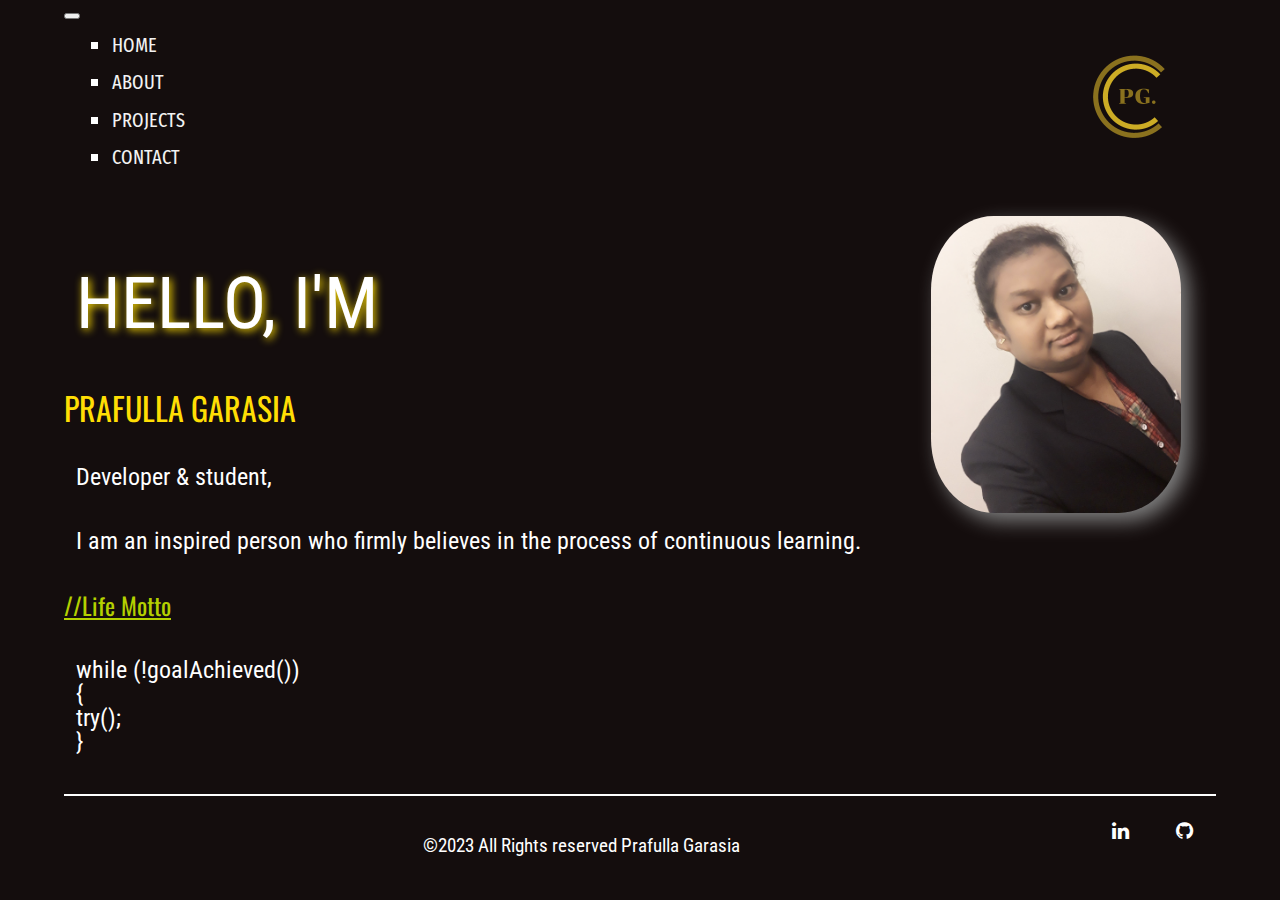
<file: Index.html>
<!-- 
	 Assignment: Fianl_Portfolio 
   	 Author: Prafulla Kalusinh Garasia 
	 Student Number: 0797964 
   	 Date: 2023-04-01
	 Filename: Index.html -->

     <!DOCTYPE html>
     <html lang="en">
         <head> 
             <title>Index</title>
             <meta charset="utf-8"/>
             <meta name="viewport" content="width=device-width, inital-scale=1.0"/>
             <link rel="stylesheet" href="https://cdn.jsdelivr.net/npm/bootstrap@4.5.3/dist/css/bootstrap.min.css" integrity="sha384-TX8t27EcRE3e/ihU7zmQxVncDAy5uIKz4rEkgIXeMed4M0jlfIDPvg6uqKI2xXr2" crossorigin="anonymous">
             <link rel="stylesheet" href="https://cdnjs.cloudflare.com/ajax/libs/font-awesome/4.7.0/css/font-awesome.min.css">
             <link href="css/myersReset.css" rel="stylesheet" />
             <link href="css/Portfolio.css" rel="stylesheet" />
             <link href="https://fonts.googleapis.com/css2?family=Vollkorn:ital@1&display=swap" rel="stylesheet">
             <link href="https://fonts.googleapis.com/css2?family=Roboto+Condensed&display=swap" rel="stylesheet">
             <link href="https://fonts.googleapis.com/css2?family=Oswald:wght@500&display=swap" rel="stylesheet">
             <link href="https://fonts.googleapis.com/css2?family=Fira+Sans+Extra+Condensed&display=swap" rel="stylesheet">
             <link href="https://fonts.googleapis.com/css2?family=Fira+Sans+Extra+Condensed:ital@1&display=swap" rel="stylesheet">
             <link href="https://fonts.googleapis.com/css2?family=Libre+Bodoni:wght@700&display=swap" rel="stylesheet">
         </head>
         <body>
            <main>
            <script src="https://code.jquery.com/jquery-3.5.1.min.js" integrity="sha256-9/aliU8dGd2tb6OSsuzixeV4y/faTqgFtohetphbbj0=" crossorigin="anonymous"></script>
            <script src="https://cdn.jsdelivr.net/npm/bootstrap@4.5.3/dist/js/bootstrap.bundle.min.js" integrity="sha384-ho+j7jyWK8fNQe+A12Hb8AhRq26LrZ/JpcUGGOn+Y7RsweNrtN/tE3MoK7ZeZDyx" crossorigin="anonymous"></script>
                    <header>
                        <nav class="navbar navbar-expand-md">
                            <a class="navbar-brand" href="Index.html">
                                <!-- <img src="Logo.png" width="100" height="50" alt="Logo"> -->
                                <img src="img/Logo_Black.png" alt="Logo">
                            </a>
                            <button class="navbar-toggler navbar-dark" type="button" data-toggle="collapse" data-target="#main-navigation">
                                <span class="navbar-toggler-icon"></span>
                            </button>
                            <div class="collapse navbar-collapse" id="main-navigation">
                                <ul class="navbar-nav">
                                    <li class="nav-item">
                                        <a class="nav-link" href="Index.html">Home</a>
                                    </li>
                                    <li class="nav-item">
                                        <a class="nav-link" href="About.html">About</a>
                                    </li>
                                    <li class="nav-item">
                                        <a class="nav-link" href="Project.html">Projects</a>
                                    </li>
                                    <li class="nav-iten">
                                        <a class="nav-link" href="Contact.html">Contact</a>
                                    </li>
                                </ul>
                            </div>
                        </nav>
                    </header>

                 
                 <article>
                        <img src="img/Prafulla.png" alt="Prafulla_Photo">
                        <div class="header">
                            <p>Hello, I'm</p>
                          </div>
                          
                    
                    <h2>Prafulla Garasia</h2>
                    <p>Developer & student,</p>
                        <p>I am an inspired person who firmly believes in the process of continuous learning.</p>
                 </article>
    <!-- <section>
    <h3>//life motto</h3>
    <pre><code>
    while (!goalAchieved())
    {
        try();
    }
    </code></pre>        
    </section> -->

    <section>
        <h3>//life motto</h3>
        
        <p>
            while (!goalAchieved())<br>
        {<br>
            try();<br>
        }<br>
        </p>
                
        </section>
                 
</main>
             
            <footer>
                <!--<a href="#" class="fa fa-instagram"></a>-->
                <a href="https://github.com/PrafullaGarasia" class="fa fa-github"></a>
                <a href="https://www.linkedin.com/in/prafulla-garasia-87a31a222/" class="fa fa-linkedin"></a>
                <p>&copy;2023 All Rights reserved Prafulla Garasia</p>
            </footer>
         </body>
     </html>
</file>
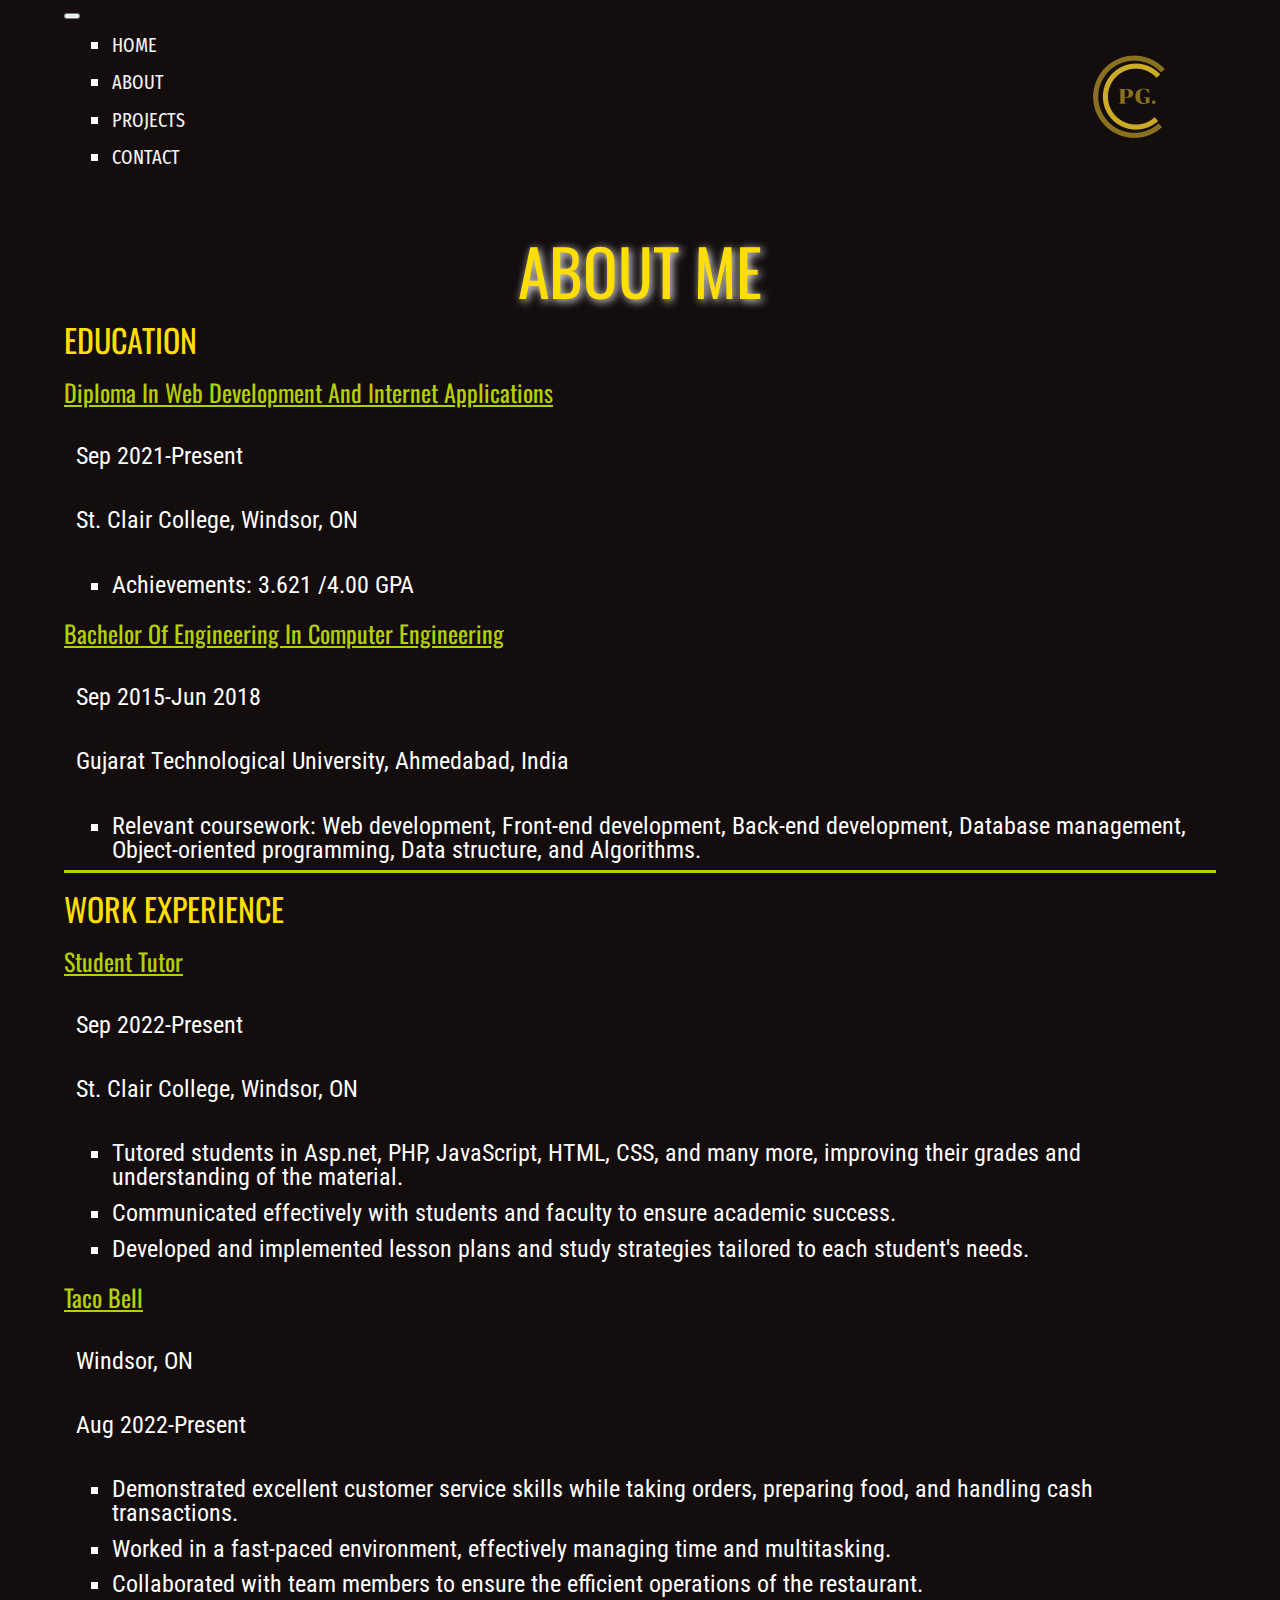
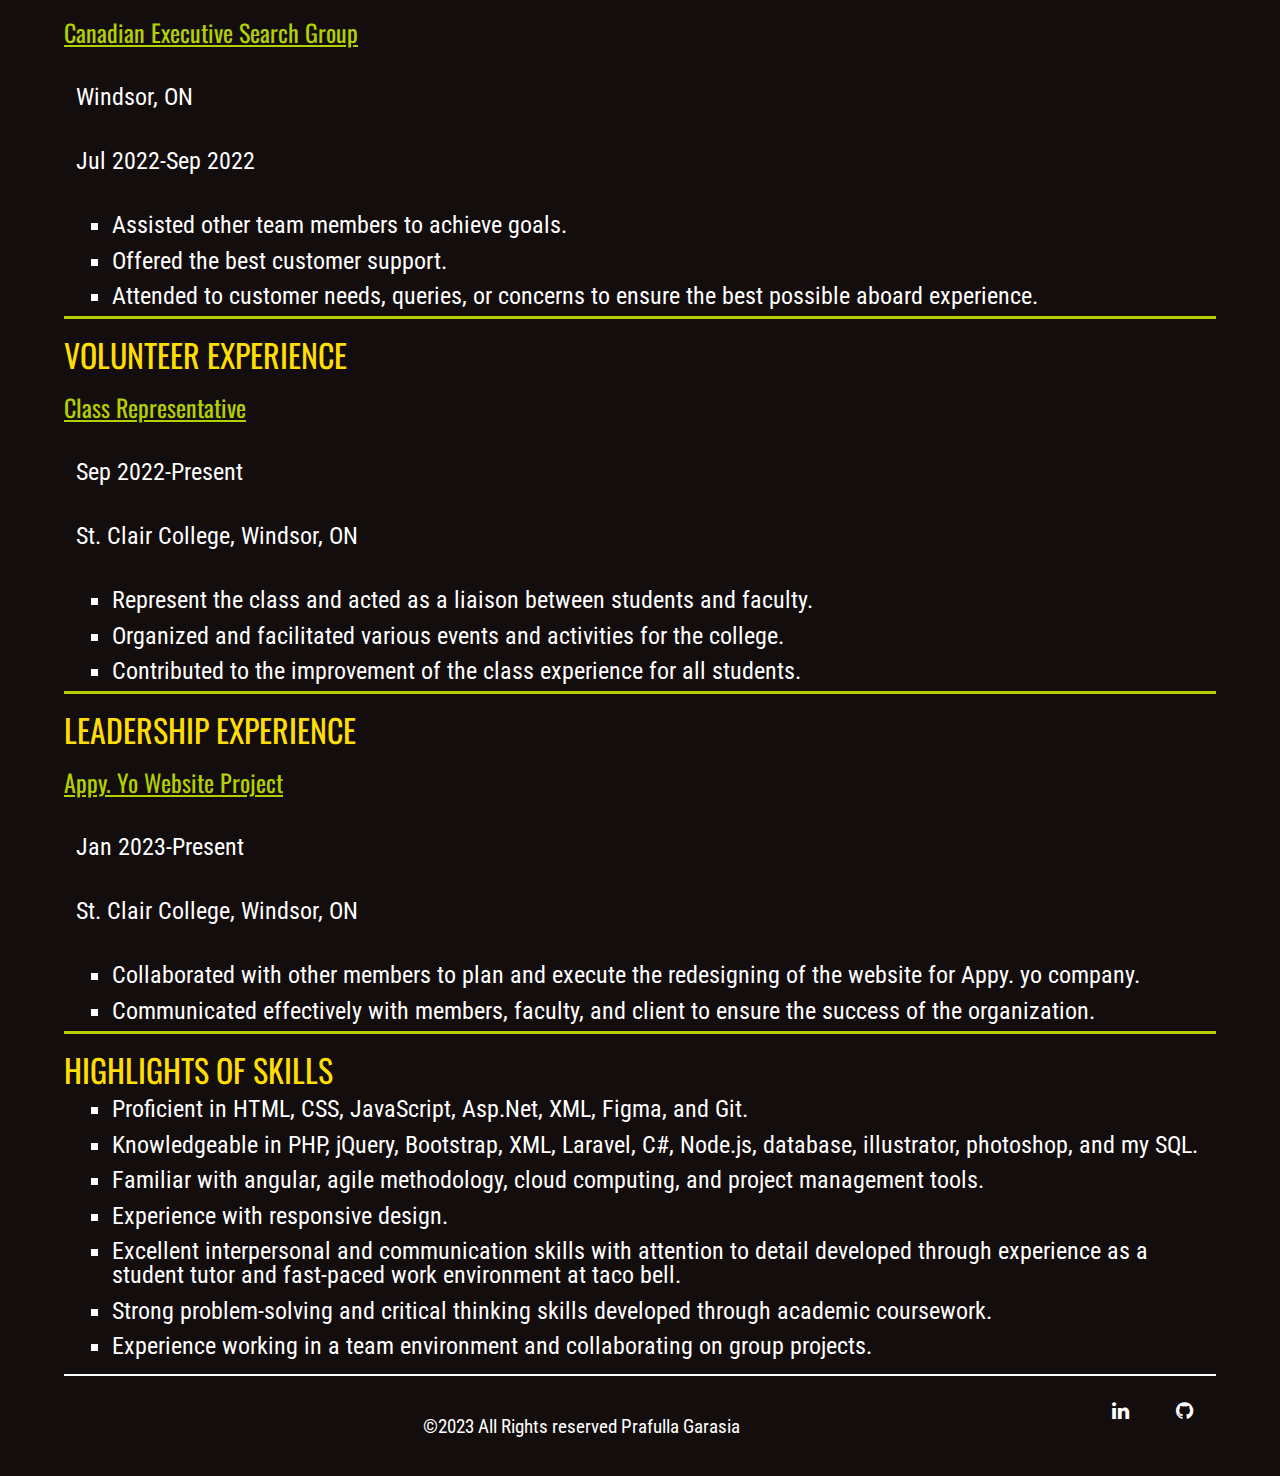
<file: About.html>
<!-- 
	Assignment: Fianl_Portfolio 
  Author: Prafulla Kalusinh Garasia 
	Student Number: 0797964 
  Date: 2023-04-01
	Filename: About.html -->

     <!DOCTYPE html>
     <html lang="en">
         <head> 
             <title>About</title>
             <meta charset="utf-8"/>
             <meta name="viewport" content="width=device-width, inital-scale=1.0"/>
             <link rel="stylesheet" href="https://cdn.jsdelivr.net/npm/bootstrap@4.5.3/dist/css/bootstrap.min.css" integrity="sha384-TX8t27EcRE3e/ihU7zmQxVncDAy5uIKz4rEkgIXeMed4M0jlfIDPvg6uqKI2xXr2" crossorigin="anonymous">
             <link rel="stylesheet" href="https://cdnjs.cloudflare.com/ajax/libs/font-awesome/4.7.0/css/font-awesome.min.css">
             <link href="css/myersReset.css" rel="stylesheet" />
             <link href="css/Portfolio.css" rel="stylesheet" />
             <link href="https://fonts.googleapis.com/css2?family=Vollkorn:ital@1&display=swap" rel="stylesheet">
             <link href="https://fonts.googleapis.com/css2?family=Roboto+Condensed&display=swap" rel="stylesheet">
             <link href="https://fonts.googleapis.com/css2?family=Oswald:wght@500&display=swap" rel="stylesheet">
             <link href="https://fonts.googleapis.com/css2?family=Fira+Sans+Extra+Condensed&display=swap" rel="stylesheet">
             <link href="https://fonts.googleapis.com/css2?family=Fira+Sans+Extra+Condensed:ital@1&display=swap" rel="stylesheet">
             <link href="https://fonts.googleapis.com/css2?family=Libre+Bodoni:wght@700&display=swap" rel="stylesheet">
         </head>
         <body>
             <main>
                <script src="https://code.jquery.com/jquery-3.5.1.min.js" integrity="sha256-9/aliU8dGd2tb6OSsuzixeV4y/faTqgFtohetphbbj0=" crossorigin="anonymous"></script>
                <script src="https://cdn.jsdelivr.net/npm/bootstrap@4.5.3/dist/js/bootstrap.bundle.min.js" integrity="sha384-ho+j7jyWK8fNQe+A12Hb8AhRq26LrZ/JpcUGGOn+Y7RsweNrtN/tE3MoK7ZeZDyx" crossorigin="anonymous"></script>
                    <header>
                        <nav class="navbar navbar-expand-md">
                            <a class="navbar-brand" href="Index.html">
                                <img src="img/Logo_Black.png" alt="Logo">
                            </a>
                            <button class="navbar-toggler navbar-dark" type="button" data-toggle="collapse" data-target="#main-navigation">
                                <span class="navbar-toggler-icon"></span>
                            </button>
                            <div class="collapse navbar-collapse" id="main-navigation">
                                <ul class="navbar-nav">
                                    <li class="nav-item">
                                        <a class="nav-link" href="Index.html">Home</a>
                                    </li>
                                    <li class="nav-item">
                                        <a class="nav-link" href="About.html">About</a>
                                    </li>
                                    <li class="nav-item">
                                        <a class="nav-link" href="Project.html">Projects</a>
                                    </li>
                                    <li class="nav-iten">
                                        <a class="nav-link" href="Contact.html">Contact</a>
                                    </li>
                                </ul>
                            </div>
                        </nav>
                    </header>
                    <h1>About Me</h1>
                    <div class="skills-section">
                        <h2>EDUCATION</h2>
                        <div class="education-item">
                          <h3>Diploma in Web Development and Internet Applications</h3>
                          <p>Sep 2021-Present</p>
                          <p>St. Clair College, Windsor, ON</p>
                          <ul>
                            <li>Achievements: 3.621 /4.00 GPA</li>
                          </ul>
                        </div>

                        <div class="education-item">
                          <h3>Bachelor of Engineering in Computer Engineering</h3>
                          <p>Sep 2015-Jun 2018</p>
                          <p>Gujarat Technological University, Ahmedabad, India</p>
                          <ul>
                            <li>Relevant coursework: Web development, Front-end development, Back-end development, Database management, Object-oriented programming, Data structure, and Algorithms.</li>
                          </ul>
                        </div>
                        <hr size="3" color="#B4D000">
                        <h2>WORK EXPERIENCE</h2>
                        <div class="work-experience-item">
                          <h3>Student Tutor</h3>
                          <p>Sep 2022-Present</p>
                          <p>St. Clair College, Windsor, ON</p>
                          <ul>
                            <li>Tutored students in Asp.net, PHP, JavaScript, HTML, CSS, and many more, improving their grades and understanding of the material.</li>
                            <li>Communicated effectively with students and faculty to ensure academic success.</li>
                            <li>Developed and implemented lesson plans and study strategies tailored to each student's needs.</li>
                          </ul>
                        </div>
                        <div class="work-experience-item">
                          <h3>Taco Bell</h3>
                          <p>Windsor, ON</p>
                          <p>Aug 2022-Present</p>
                          <ul>
                            <li>Demonstrated excellent customer service skills while taking orders, preparing food, and handling cash transactions.</li>
                            <li>Worked in a fast-paced environment, effectively managing time and multitasking.</li>
                            <li>Collaborated with team members to ensure the efficient operations of the restaurant.</li>
                          </ul>
                        </div>
                        <div class="work-experience-item">
                          <h3>Canadian Executive Search Group</h3>
                          <p>Windsor, ON</p>
                          <p>Jul 2022-Sep 2022</p>
                          <ul>
                            <li>Assisted other team members to achieve goals.</li>
                            <li>Offered the best customer support.</li>
                            <li>Attended to customer needs, queries, or concerns to ensure the best possible aboard experience.</li>
                          </ul>
                        </div>
                      
                        <hr size="3" color="#B4D000">
                    <div class="experience-section">
                        <h2>VOLUNTEER EXPERIENCE</h2>
                        <div class="experience-item">
                          <h3>Class Representative</h3>
                          <p>Sep 2022-Present</p>
                          <p>St. Clair College, Windsor, ON</p>
                          <ul>
                            <li>Represent the class and acted as a liaison between students and faculty.</li>
                            <li>Organized and facilitated various events and activities for the college.</li>
                            <li>Contributed to the improvement of the class experience for all students.</li>
                          </ul>
                        </div>
                        <hr size="3" color="#B4D000">
                        <h2>LEADERSHIP EXPERIENCE</h2>
                        <div class="experience-item">
                          <h3>Appy. yo Website Project</h3>
                          <p>Jan 2023-Present</p>
                          <p>St. Clair College, Windsor, ON</p>
                          <ul>
                            <li>Collaborated with other members to plan and execute the redesigning of the website for Appy. yo company.</li>
                            <li>Communicated effectively with members, faculty, and client to ensure the success of the organization.</li>
                          </ul>
                        </div>
                      </div>
                      <hr size="3" color="#B4D000">
                      <h2>HIGHLIGHTS OF SKILLS</h2>
                      
                        <ul>
                          <li>Proficient in HTML, CSS, JavaScript, Asp.Net, XML, Figma, and Git.</li>
                          <li>Knowledgeable in PHP, jQuery, Bootstrap, XML, Laravel, C#, Node.js, database, illustrator, photoshop, and my SQL.</li>
                          <li>Familiar with angular, agile methodology, cloud computing, and project management tools.</li>
                          <li>Experience with responsive design.</li>
                          <li>Excellent interpersonal and communication skills with attention to detail developed through experience as a student tutor and fast-paced work environment at taco bell.</li>
                          <li>Strong problem-solving and critical thinking skills developed through academic coursework.</li>
                          <li>Experience working in a team environment and collaborating on group projects.</li>
                        </ul>
                        <br>
                    
             </main>
             
             <footer>
                 <!--<a href="#" class="fa fa-instagram"></a>
                     <a href="#" class="fa fa-facebook"></a>-->
                 <a href="https://github.com/PrafullaGarasia" class="fa fa-github"></a>
                 <a href="https://www.linkedin.com/in/prafulla-garasia-87a31a222/" class="fa fa-linkedin"></a>
                 <p>&copy;2023 All Rights reserved Prafulla Garasia</p>
             </footer>
         </body>
     </html>
</file>
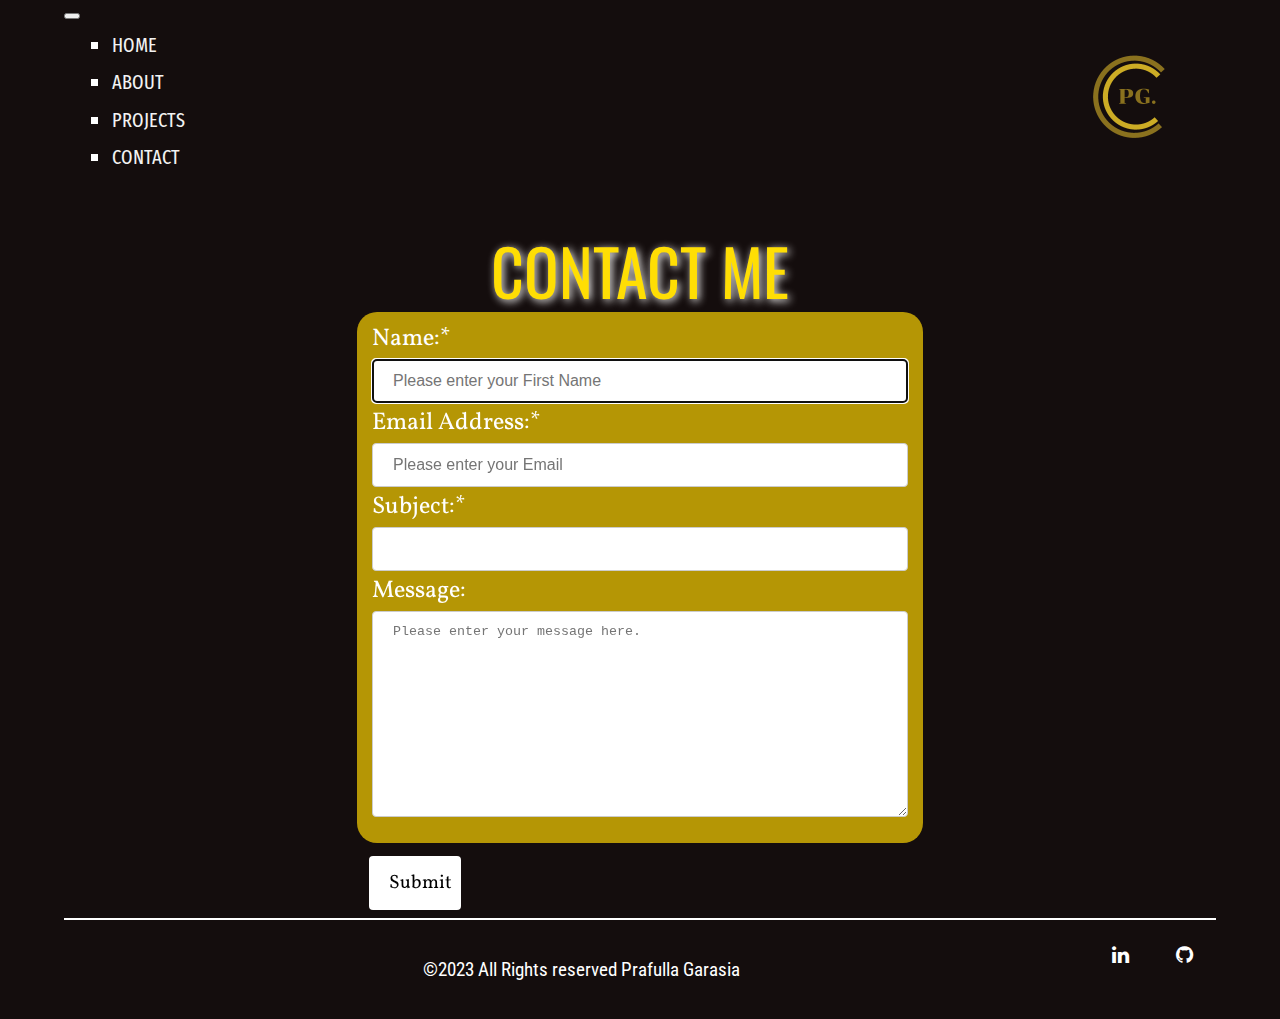
<file: Contact.html>
<!-- 
	 Assignment: Fianl_Portfolio 
   	 Author: Prafulla Kalusinh Garasia 
	 Student Number: 0797964 
   	 Date: 2023-04-01
	 Filename: Contact.html -->

     <!DOCTYPE html>
     <html lang="en">
         <head> 
             <title>Contact</title>
             <meta charset="utf-8"/>
             <meta name="viewport" content="width=device-width, inital-scale=1.0"/>
             <link rel="stylesheet" href="https://cdn.jsdelivr.net/npm/bootstrap@4.5.3/dist/css/bootstrap.min.css" integrity="sha384-TX8t27EcRE3e/ihU7zmQxVncDAy5uIKz4rEkgIXeMed4M0jlfIDPvg6uqKI2xXr2" crossorigin="anonymous">
             <link rel="stylesheet" href="https://cdnjs.cloudflare.com/ajax/libs/font-awesome/4.7.0/css/font-awesome.min.css">
             <link href="css/myersReset.css" rel="stylesheet" />
             <link href="css/Portfolio.css" rel="stylesheet" />
             <link href="https://fonts.googleapis.com/css2?family=Vollkorn:ital@1&display=swap" rel="stylesheet">
             <link href="https://fonts.googleapis.com/css2?family=Roboto+Condensed&display=swap" rel="stylesheet">
             <link href="https://fonts.googleapis.com/css2?family=Oswald:wght@500&display=swap" rel="stylesheet">
             <link href="https://fonts.googleapis.com/css2?family=Fira+Sans+Extra+Condensed&display=swap" rel="stylesheet">
             <link href="https://fonts.googleapis.com/css2?family=Fira+Sans+Extra+Condensed:ital@1&display=swap" rel="stylesheet">
             <link href="https://fonts.googleapis.com/css2?family=Libre+Bodoni:wght@700&display=swap" rel="stylesheet">
         </head>
         <body>
             <main>
                <script src="https://code.jquery.com/jquery-3.5.1.min.js" integrity="sha256-9/aliU8dGd2tb6OSsuzixeV4y/faTqgFtohetphbbj0=" crossorigin="anonymous"></script>
            <script src="https://cdn.jsdelivr.net/npm/bootstrap@4.5.3/dist/js/bootstrap.bundle.min.js" integrity="sha384-ho+j7jyWK8fNQe+A12Hb8AhRq26LrZ/JpcUGGOn+Y7RsweNrtN/tE3MoK7ZeZDyx" crossorigin="anonymous"></script>
                    <header>
                        <nav class="navbar navbar-expand-md">
                            <a class="navbar-brand" href="Index.html">
                                <!-- <img src="Logo.png" width="100" height="50" alt="Logo"> -->
                                <img src="img/Logo_Black.png" alt="Logo">
                            </a>
                            <button class="navbar-toggler navbar-dark" type="button" data-toggle="collapse" data-target="#main-navigation">
                                <span class="navbar-toggler-icon"></span>
                            </button>
                            <div class="collapse navbar-collapse" id="main-navigation">
                                <ul class="navbar-nav">
                                    <li class="nav-item">
                                        <a class="nav-link" href="Index.html">Home</a>
                                    </li>
                                    <li class="nav-item">
                                        <a class="nav-link" href="About.html">About</a>
                                    </li>
                                    <li class="nav-item">
                                        <a class="nav-link" href="Project.html">Projects</a>
                                    </li>
                                    <li class="nav-iten">
                                        <a class="nav-link" href="Contact.html">Contact</a>
                                    </li>
                                </ul>
                            </div>
                        </nav>
                    </header>
                    <h1>Contact Me</h1>
                    <form action="#" method="get" title="Contact Form">
                      <fieldset>
                        <label for="name">Name:*</label>
                        <input autofocus type="text" placeholder="Please enter your First Name" id="name" name="name" required />
                        
                        <label for="email">Email Address:*</label>
                        <input type="email" placeholder="Please enter your Email" id="email" name="email" required />
                        
                        <label for="subject">Subject:*</label>
                        <input type="text" id="subject" name="subject" required />
                        
                        <label for="msg">Message:</label>
                        <textarea id="msg" name="msg" rows="12" cols="108" placeholder="Please enter your message here." maxlength="500"></textarea>
                      </fieldset>
                    
                      <input type="submit" name="submit" value="Submit" aria-label="Submit message" />
                    </form>
                    
             </main>
             
             <footer>

                 <!--<a href="#" class="fa fa-instagram"></a>
                     <a href="#" class="fa fa-facebook"></a>-->
                 <a href="https://github.com/PrafullaGarasia" class="fa fa-github"></a>
                 <a href="https://www.linkedin.com/in/prafulla-garasia-87a31a222/" class="fa fa-linkedin"></a>
                 <p>&copy;2023 All Rights reserved Prafulla Garasia</p>
             </footer>
         </body>
     </html>
</file>
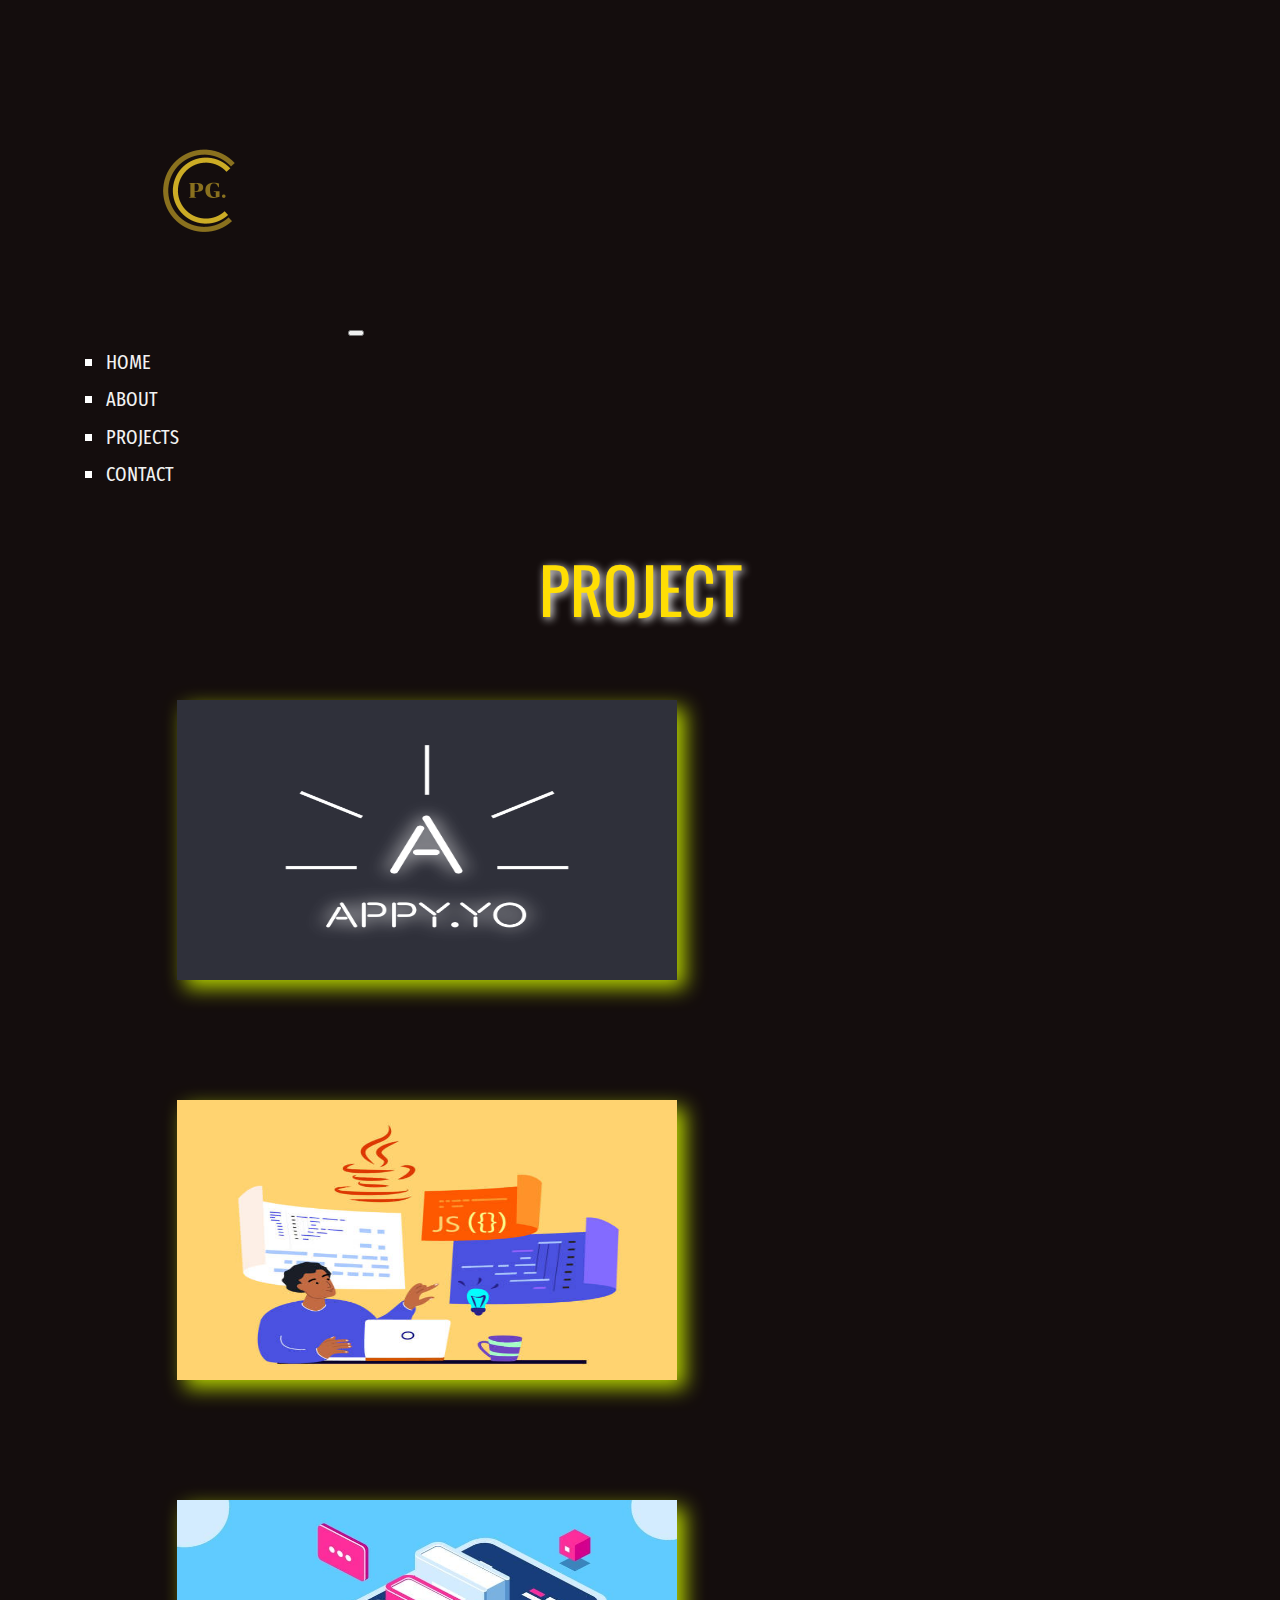
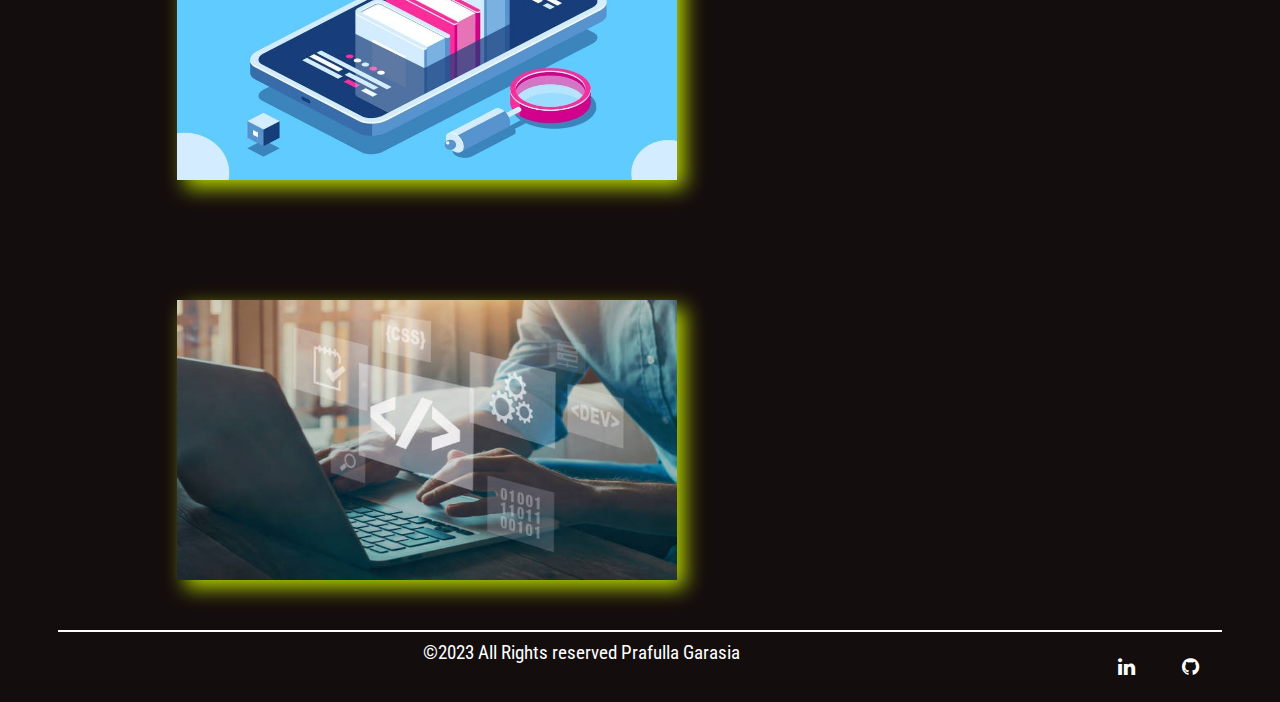
<file: Project.html>
<!-- 
	 Assignment: Fianl_Portfolio 
   	 Author: Prafulla Kalusinh Garasia 
	 Student Number: 0797964 
   	 Date: 2023-04-01
	 Filename: Project.html -->

     <!DOCTYPE html>
     <html lang="en">
         <head> 
             <title>Project</title>
             <meta charset="utf-8"/>
             <meta name="viewport" content="width=device-width, inital-scale=1.0"/>
             <link rel="stylesheet" href="https://cdn.jsdelivr.net/npm/bootstrap@4.5.3/dist/css/bootstrap.min.css" integrity="sha384-TX8t27EcRE3e/ihU7zmQxVncDAy5uIKz4rEkgIXeMed4M0jlfIDPvg6uqKI2xXr2" crossorigin="anonymous">
             <link rel="stylesheet" href="https://cdnjs.cloudflare.com/ajax/libs/font-awesome/4.7.0/css/font-awesome.min.css">
             <link href="css/myersReset.css" rel="stylesheet" />
             <link href="css/Project.css" rel="stylesheet" />
             <link href="https://fonts.googleapis.com/css2?family=Vollkorn:ital@1&display=swap" rel="stylesheet">
             <link href="https://fonts.googleapis.com/css2?family=Roboto+Condensed&display=swap" rel="stylesheet">
             <link href="https://fonts.googleapis.com/css2?family=Oswald:wght@500&display=swap" rel="stylesheet">
             <link href="https://fonts.googleapis.com/css2?family=Fira+Sans+Extra+Condensed&display=swap" rel="stylesheet">
             <link href="https://fonts.googleapis.com/css2?family=Fira+Sans+Extra+Condensed:ital@1&display=swap" rel="stylesheet">
             <link href="https://fonts.googleapis.com/css2?family=Libre+Bodoni:wght@700&display=swap" rel="stylesheet">
         </head>
         <body>
             <main>
                <script src="https://code.jquery.com/jquery-3.5.1.min.js" integrity="sha256-9/aliU8dGd2tb6OSsuzixeV4y/faTqgFtohetphbbj0=" crossorigin="anonymous"></script>
            <script src="https://cdn.jsdelivr.net/npm/bootstrap@4.5.3/dist/js/bootstrap.bundle.min.js" integrity="sha384-ho+j7jyWK8fNQe+A12Hb8AhRq26LrZ/JpcUGGOn+Y7RsweNrtN/tE3MoK7ZeZDyx" crossorigin="anonymous"></script>
                    <header>
                        <nav class="navbar navbar-expand-md">
                            <a class="navbar-brand" href="Index.html">
                                <!-- <img src="Logo.png" width="100" height="50" alt="Logo"> -->
                                <img src="img/Logo_Black.png" alt="Logo">
                            </a>
                            <button class="navbar-toggler navbar-dark" type="button" data-toggle="collapse" data-target="#main-navigation">
                                <span class="navbar-toggler-icon"></span>
                            </button>
                            <div class="collapse navbar-collapse" id="main-navigation">
                                <ul class="navbar-nav">
                                    <li class="nav-item">
                                        <a class="nav-link" href="Index.html">Home</a>
                                    </li>
                                    <li class="nav-item">
                                        <a class="nav-link" href="About.html">About</a>
                                    </li>
                                    <li class="nav-item">
                                        <a class="nav-link" href="Project.html">Projects</a>
                                    </li>
                                    <li class="nav-iten">
                                        <a class="nav-link" href="Contact.html">Contact</a>
                                    </li>
                                </ul>
                            </div>
                        </nav>
                    </header>

                <section>
                    <h1>Project</h1>
                        <figure>
                            <img src="img/Appyyo.jpg" alt="Project-1">
                            <figcaption><h2>Appy.Yo</h2><p>Our team has been tasked with redesigning the Appy.yo website to improve its visual appeal, user experience, and functionality. The new design should align with the brand's values and messaging while providing a seamless and enjoyable experience for users.</p><a href="https://appyyo.vercel.app/"><h3>For more information...</h3></a></figcaption>
                        </figure>
                        <figure>
                            <img src="img/javascript project.jpg" alt="Project-2">
                            <figcaption><h2>Building a Node.js Application with JavaScript</h2><p>The objective of this project is to develop a Node.js application using JavaScript language. The application will have various features such as user authentication, data validation, and data persistence. The application will use a RESTful API architecture for data transfer and will utilize various NPM packages to improve its functionality.</p><a href="https://github.com/PrafullaGarasia/P_Garasia_WEB601Assignments_MyFavouriteMovies"><h3>For more information...</h3></a></figcaption>
                        </figure>
                        <figure>
                            <img src="img/Free-Online-Libraries.jpg" alt="Project-3">
                            <figcaption><h2>Bookstore Application</h2><p>The Bookstore Application is a web-based application that allows customers to browse, search, and purchase books online. The application is built using ASP.NET in Visual Studio and uses a SQL Server database to store book information and customer data.</p><a href="https://github.com/PrafullaGarasia/PrafullaBookStore"><h3>For more information...</h3></a></figcaption>
                        </figure>
                        <figure>
                            <img src="img/html_css project.jpg" alt="Project-4">
                            <figcaption><h2>Portfolio</h2><p>This project is a responsive portfolio website that showcases the work and skills of a web developer. The website has multiple pages, including a homepage, about page, portfolio page, and a contact page. The website is designed to be fully responsive and accessible on all devices, including desktops, laptops, tablets, and smartphones.</p><a href="https://github.com/PrafullaGarasia/Prafulla_Portfolio"><h3>For more information...</h3></a></figcaption>
                        </figure>
                </section>
             </main>
             
             <footer>
                 <!--<a href="#" class="fa fa-instagram"></a>
    <a href="#" class="fa fa-facebook"></a>-->
                 <a href="https://github.com/PrafullaGarasia" class="fa fa-github"></a>
                 <a href="https://www.linkedin.com/in/prafulla-garasia-87a31a222/" class="fa fa-linkedin"></a>
                 <p>&copy;2023 All Rights reserved Prafulla Garasia</p>
             </footer>
         </body>
     </html>
</file>
<file: css/Portfolio.css>
@charset "utf-8";
@font-face 
{
    font-family: 'fira_sans_extra_condensedRg';
    src: url('../font/firasansextracondensed-regular-demo.html');
    src: url('../font/firasansextracondensed-regular-webfont.eot') format('embedded-opentype'),
         url('../font/firasansextracondensed-regular-webfont.woff2') format('woff2'),
         url('../font/firasansextracondensed-regular-webfont.woff') format('woff'),
         url('../font/firasansextracondensed-regular-webfont.ttf') format('truetype'),
         url('../font/firasansextracondensed-regular-webfont.svg') format('svg');
    font-weight: normal;
    font-style: normal;

}
/*
	Assignment:Fianl_Portfolio
	Author: Prafulla Kalusinh Garasia
	Student No.: 0797964
    Date:2023-04-01
	Filename: Portfolio.css
	Copyright: 2023-All rights reserved   
*/

/*
Color Guide:

1.rgb(255, 255, 255)
2.#140d0d
3.hsl(62, 100%, 52%)
4.rgb(255, 222, 4)
5.#f2f2f2
6.black
7.white
8.rgb(0, 0, 0)
9.rgb(255, 255, 255)
10.hsl(0, 0%, 100%)
11.#000000
*/

/*
Typography Guide:

1.'Oswald',Verdana, Geneva, Tahoma, sans-serif
2.'Roboto Condensed',Arial, Helvetica, sans-serif
3.'fira_sans_extra_condensedRg',Impact, Haettenschweiler, 'Arial Narrow Bold', sans-serif
*/

/*
Table of Contents:

1.HTML & Body Styles
2.Main Styles
3.Heading Styles 
4.Navigation Styles
5.List Styles
6.Paragraph Styles
7.Image Styles 
8.Form Input & Label Styles 
9.Form Layout Styles
10.Footer Styles
11.For Social Media logo
12.For mobile phones
*/

/*------------------------------------------------1.HTML & Body Styles---------------------------------------------------------*/

html 
{	
	margin: 0px auto;
}

body 
{
	width: 90%;
	padding-left: 4.50%;
	padding-right: 4.50%;
	margin: 0px auto auto auto;
	background-color: #140d0d;
	background-repeat: no-repeat;
    background-size: cover;
}

/* -------------------------------------------------2.Main Styles-------------------------------------------------------------------- */

main
{ 
    overflow: hidden;
}

/* ---------------------------------------------------3.Heading Styles------------------------------------------------------------------------- */

h1
{	
	text-align: center;
	padding-top: 5%;
	font-size: 4em;
	margin: 10px 0 10px ;
	text-shadow: 2px 2px 8px #fffffff5;
	text-decoration-color: rgb(255, 255, 255); 
}

.header {
	text-align: left;
	padding-top: 5%;
	font-size: 3em;
	text-shadow: 2px 2px 8px rgb(255, 222, 4);
	 
	font-family: 'Oswald',Verdana, Geneva, Tahoma, sans-serif;
	text-transform: uppercase;
	
  }
  

h2
{	
	text-align: left;
	font-size: 2em;
	margin: 0 0 10px ;
	padding-top: 12px;
}

h3
{
	text-align: left;
	font-size: 1.5em;
	color:#B4D000;
	font-family: 'Oswald',Verdana, Geneva, Tahoma, sans-serif;
	text-transform:capitalize;
	text-decoration: underline;
	margin-top: 1em;
}

h1,h2
{
	font-family: 'Oswald',Verdana, Geneva, Tahoma, sans-serif;
	text-transform: uppercase;
	color:rgb(255, 222, 4);
}

/* --------------------------------------------------------4.Navigation Styles---------------------------------------------------------- */

.navbar 
{
    background: #140d0d;
}
.navbar-brand img
{
	width: 100px;
	height: 100px;
	filter: none;
    
}
.nav-link, .navbar-brand 
{
    color: #f2f2f2;
	text-decoration: none;
  	font-size: 20px;
	text-transform: uppercase;
	font-family: 'fira_sans_extra_condensedRg',Impact, Haettenschweiler, 'Arial Narrow Bold', sans-serif;
    cursor: pointer;
}

.nav-link 
{
    margin-right: 1em !important;
}

.nav-link:hover 
{
	background-color: rgb(255, 222, 4);
	color: black;
	text-decoration:underline;
}

.navbar-collapse 
{
    justify-content: flex-end;
}

/* -------------------------------------------------5.List Styles ---------------------------------------------------------------*/

ul
{
	list-style-type: square;
}

li
{
	margin-left: 2em;
	margin-top: 1%;
	font-family: 'Roboto Condensed',Arial, Helvetica, sans-serif;
	font-size: 1.5em;
	line-height: 1em;
	font-style: normal;
	color:hsl(0, 0%, 100%);
}

/* ---------------------------------------------------------------6.Paragraph Styles------------------------------------------------------------*/

p
{	
	margin: 3.5% 1%;
	font-size: 1.5em;
	color:hsl(0, 0%, 100%);
	font-family: 'Roboto Condensed',Arial, Helvetica, sans-serif;
	font-style: normal;
	line-height: 1em;
}

/* -----------------------------------------------------------------7.Image Styles --------------------------------------------------------------*/

img
{	
	float: right;
	width: 250px;
    margin-top: 4%;
	margin-right: 3%;
	filter: drop-shadow(8px 8px 10px gray);
	border-radius: 25%;
}

/* -----------------------------------------------------------------------8.Form Input & Label Styles------------------------------------------- */

label,
input {
  display: block;
  font-size: 1em;
}

label {
  color: rgb(255, 255, 255);
  text-transform: capitalize;
  font-family: 'Vollkorn', Georgia, 'Times New Roman', Times, serif;
  font-size: 1.5em;
}

input,textarea {
  width: 100%;
  padding: 12px 20px;
  margin: 8px 0;
  display: inline-block;
  border: 1px solid #ccc;
  border-radius: 4px;
  box-sizing: border-box;
}

input[type=submit] {
  width:16%;
  background-color: rgb(255, 255, 255);
  color: rgb(0, 0, 0);
  padding: 14px 20px;
  margin-left: 3%;
  border: none;
  border-radius: 4px;
  cursor: pointer;
  font-size: 1.2em;
  font-family: 'Vollkorn', Georgia, 'Times New Roman', Times, serif;
}

/* -------------------------------------------------------------------9.Form Layout Styles---------------------------------------------------- */
fieldset {
  background-color: rgba(255, 213, 2, 0.686);
  border-radius: 20px;
  font-size: 1em;
  padding: 15px;
  margin: 5px;
}

form {
  margin: 0 auto;
  width: 50%;
  max-width: 800px;
}


/* --------------------------------------------------------------------10.Footer Styles----------------------------------------------------------- */

footer 
{	
	border-top: 2px outset rgb(255, 255, 255);
}

footer p 
{	
	text-align: center;
	font-size: 1.2em;
	font-family: 'Roboto Condensed',Arial, Helvetica, sans-serif;
	color:hsl(0, 0%, 100%);
}
/*------------------------------------------------------------11.For Social Media logo------------------------------------------------------------*/
.fa 
{
	
	padding: 20px;
	font-size: 20px;
	width: 20px;
	text-align: center;
	text-decoration: none;
	margin: 5px 2px;
	border-radius: 50%;
	float: right;
}

.fa:hover 
{
	opacity: 0.7;
	color:#B4D000;
}
  
.fa-facebook 
{
	color: white;
}
  
.fa-linkedin 
{
	color: white;
}
.fa-instagram 
{
	color: white;
}

.fa-github {
	color: white;
}
/* -----------------------------------------------------------------------------------12.For mobile phones: -----------------------------------*/
@media only screen and (max-width: 667px) 
{
	
	main 
	{
	  	width: 100%;
	}
	.nav-link {
		text-align: center;
	}
	img
	{	
		width: 220px;
		padding-top: 2%;
		float: none;
		margin-left: 15%;
	}
	input 
	{
		width: 85%;
	}
	textarea
	{
		width: 83%;
	}
	input[type=submit] 
	{
		width: 30%;
		font-size: 1em;
	}
	
	form 
	{
	margin: 0 auto;
	width: 100%;
	max-width: 800px;
  	}
  
	footer p 
	{	
		font-size: 1em;
	}
	.fa 
  	{
		padding: 10px;
		font-size: 15px;
		width: 10px;
  	}
}
</file>
<file: css/Project.css>
@charset "utf-8";
@font-face 
{
    font-family: 'fira_sans_extra_condensedRg';
    src: url('../font/firasansextracondensed-regular-demo.html');
    src: url('../font/firasansextracondensed-regular-webfont.eot') format('embedded-opentype'),
         url('../font/firasansextracondensed-regular-webfont.woff2') format('woff2'),
         url('../font/firasansextracondensed-regular-webfont.woff') format('woff'),
         url('../font/firasansextracondensed-regular-webfont.ttf') format('truetype'),
         url('../font/firasansextracondensed-regular-webfont.svg') format('svg');
    font-weight: normal;
    font-style: normal;

}
/*
	Assignment:Fianl_Portfolio
	Author: Prafulla Kalusinh Garasia
	Student No.: 0797964
    Date:2022-04-01
	Filename: Project.css
	Copyright: 2023-All rights reserved   
*/

/*
Color Guide:

1.rgb(255, 255, 255
2.#140d0d
3.hsl(62, 100%, 52%)
4.rgb(255, 222, 4)
5.#f2f2f2
6.black
7.white
8.rgb(0, 0, 0)
9.rgb(255, 255, 255)
10.hsl(0, 0%, 100%)
11.#000000
*/

/*
Typography Guide:

1.'Oswald',Verdana, Geneva, Tahoma, sans-serif
2.'Roboto Condensed',Arial, Helvetica, sans-serif
3.'fira_sans_extra_condensedRg',Impact, Haettenschweiler, 'Arial Narrow Bold', sans-serif
*/

/*
Table of Contents:

1.HTML & Body Styles
2.Main Styles 
3.Heading Styles
4.Navigation Styles
5.List Styles
6.Section Styles
7.Paragraph Styles
8.Image Styles
9.Figure Styles 
10.Footer Styles
11.For Social Media logo
12.For mobile phones
*/

/*-----------------------------------------------1.HTML & Body Styles-----------------------------------------*/

html 
{	
	margin: 0px auto;
}

body 
{
	padding-left: 4.50%;
	padding-right: 4.50%;
	margin: 0px auto auto auto;
	background-color: #140d0d;
	background-repeat: no-repeat;
    background-size: cover;
}

/* ---------------------------------------------------------------2.Main Styles -------------------------------------------------------------*/

main
{ 
    overflow: hidden;
}

/* ----------------------------------------------------------3.Heading Styles------------------------------------------------------------ */

h1
{	
	text-align: center;
	padding-top: 5%;
	font-size: 4em;
	margin: 10px 0 10px;
	text-transform: uppercase;
	font-family: 'Oswald',Verdana, Geneva, Tahoma, sans-serif;
	text-shadow: 2px 2px 8px #fffffff5;
	text-decoration-color: rgb(255, 255, 255); 
    color:rgb(255, 222, 4);
}
h2
{
	color:black;
	font-weight: bold;
	font-size: 1.2em;
	font-family: 'Oswald',Verdana, Geneva, Tahoma, sans-serif;
}
h3{
	color:black;
	font-size: 1.2em;
	font-family: 'Oswald',Verdana, Geneva, Tahoma, sans-serif;
}
/* ---------------------------------------------------------------4.Navigation Styles -------------------------------------------------*/

.navbar {
    background: #140d0d;
}
.navbar-brand img{
	width: 100px;
	height: 100px;
	filter: none;
    
}
.nav-link, .navbar-brand {
    color: #f2f2f2;
	text-decoration: none;
  	font-size: 20px;
	text-transform: uppercase;
	font-family: 'fira_sans_extra_condensedRg',Impact, Haettenschweiler, 'Arial Narrow Bold', sans-serif;
    cursor: pointer;
}

.nav-link {
    margin-right: 1em !important;
}

    .nav-link:hover {
    background-color: rgb(255, 222, 4);
	color: black;
	text-decoration:underline;
    }

.navbar-collapse {
    justify-content: flex-end;
}
  
/* ----------------------------------------------------------------------5.List Styles --------------------------------------------------*/

ul
{
	list-style-type: square;
}

li
{
	margin-left: 2em;
	margin-top: 1%;
	font-family: 'Roboto Condensed',Arial, Helvetica, sans-serif;
	font-size: 1.5em;
	line-height: 1em;
	font-style: normal;
	color:hsl(0, 0%, 100%);
}
/* -----------------------------------------------------------------------6.Section Styles------------------------------------------------------- */

section img
{		
	display: block;
	box-sizing: border-box;
	width: 500px;
    height: 300px;
}

/* ------------------------------------------------------------------7.Paragraph Styles-----------------------------------------------------------*/
p
{	
	margin: 1% 1%;
	font-size: 1.2em;
	color:rgb(88, 73, 73);;
	font-family: 'Roboto Condensed',Arial, Helvetica, sans-serif;
}

/* ----------------------------------------------------------------------8.Image Styles------------------------------------------------------------- */

img
{	
    margin: 8%;
    padding-top: 4%;
	filter: drop-shadow(8px 8px 10px #B4D000);	
	transition: 0.8s;
}

img:hover
{
	transform: scale(1.5);
}

/* --------------------------------------------------------------------9.Figure Styles--------------------------------------------------------------- */

figure
{
	position: relative;
	float: left;
	margin: 10px;
	padding-left: 6%;
}

figure:hover
{
	z-index: 100;
}

figcaption
{
	visibility: hidden;
  	background-color: rgba(255, 213, 2, 0.762);
  	color: rgb(3, 3, 3);
  	text-align: center;
  	padding: 5px 0;
	top: 10%;
	left: 30%;
  	position: absolute;
  	z-index: 1;
	font-size: 1em;
}

figure:hover figcaption
{
	visibility: visible;
	opacity: 1;	
}


/* -------------------------------------------------------------------------------10.Footer Styles-------------------------------------------------- */

footer 
{	
	border-top: 2px outset rgb(255, 255, 255);
}

footer p 
{	
	text-align: center;
	font-size: 1.2em;
	font-family: 'Roboto Condensed',Arial, Helvetica, sans-serif;
	color:hsl(0, 0%, 100%);
}
/*------------------------------------------------------------------11.For Social Media logo---------------------------------------------------*/
.fa 
{
	
	padding: 20px;
	font-size: 20px;
	width: 20px;
	text-align: center;
	text-decoration: none;
	margin: 5px 2px;
	border-radius: 50%;
	float: right;
}

.fa:hover 
{
	opacity: 0.7;
	color:#B4D000
}
  
.fa-facebook 
{
	color: white;
}
  
.fa-linkedin 
{
	color: white;
}
.fa-instagram 
{
	color: white;
}
.fa-github {
	color: white;
}
/*------------------------------------------------------------------------------12. For mobile phones: ------------------------------------------*/
@media only screen and (max-width: 667px) 
{
	
	main 
	{
	  	width: 100%;
	}
	
	.nav-link {
		text-align: center;
	}
	h1
	{	
		font-size: 3.7em; 
	}
	p
	{	
		font-size: 1.2em;
	}

	section img
	{	
		width:340px;
		display: block;
  		margin-left: auto;
  		margin-right: auto;
	}
	img:hover
	{
		transform: none;
	}
	
	figure
	{
		padding-bottom: 2%;
		padding-left: .1%;
	}
	figcaption
	{
		top:15%;
		left: 10%;
		margin-right: 10%;
		font-size: .8em;
	}
	
	figure:hover figcaption
	{	
		padding-bottom: 5%;
		padding-right: 5%;
	}
	footer p 
	{	
		font-size: 1em;
	}
	.fa 
  	{
		padding: 10px;
		font-size: 15px;
		width: 10px;
  	}
}
</file>
<file: css/myersReset.css>
/* http://meyerweb.com/eric/tools/css/reset/ 
   v2.0 | 20110126
   License: none (public domain)
*/

html, body, div, span, applet, object, iframe,
h1, h2, h3, h4, h5, h6, p, blockquote, pre,
a, abbr, acronym, address, big, cite, code,
del, dfn, em, img, ins, kbd, q, s, samp,
small, strike, strong, sub, sup, tt, var,
b, u, i, center,
dl, dt, dd, ol, ul, li,
fieldset, form, label, legend,
table, caption, tbody, tfoot, thead, tr, th, td,
article, aside, canvas, details, embed, 
figure, figcaption, footer, header, hgroup, 
menu, nav, output, ruby, section, summary,
time, mark, audio, video {
	margin: 0;
	padding: 0;
	border: 0;
	font-size: 100%;
	font: inherit;
	vertical-align: baseline;
}
/* HTML5 display-role reset for older browsers */
article, aside, details, figcaption, figure, 
footer, header, hgroup, menu, nav, section {
	display: block;
}
body {
	line-height: 1;
}
ol, ul {
	list-style: none;
}
blockquote, q {
	quotes: none;
}
blockquote:before, blockquote:after,
q:before, q:after {
	content: '';
	content: none;
}
table {
	border-collapse: collapse;
	border-spacing: 0;
}
</file>
